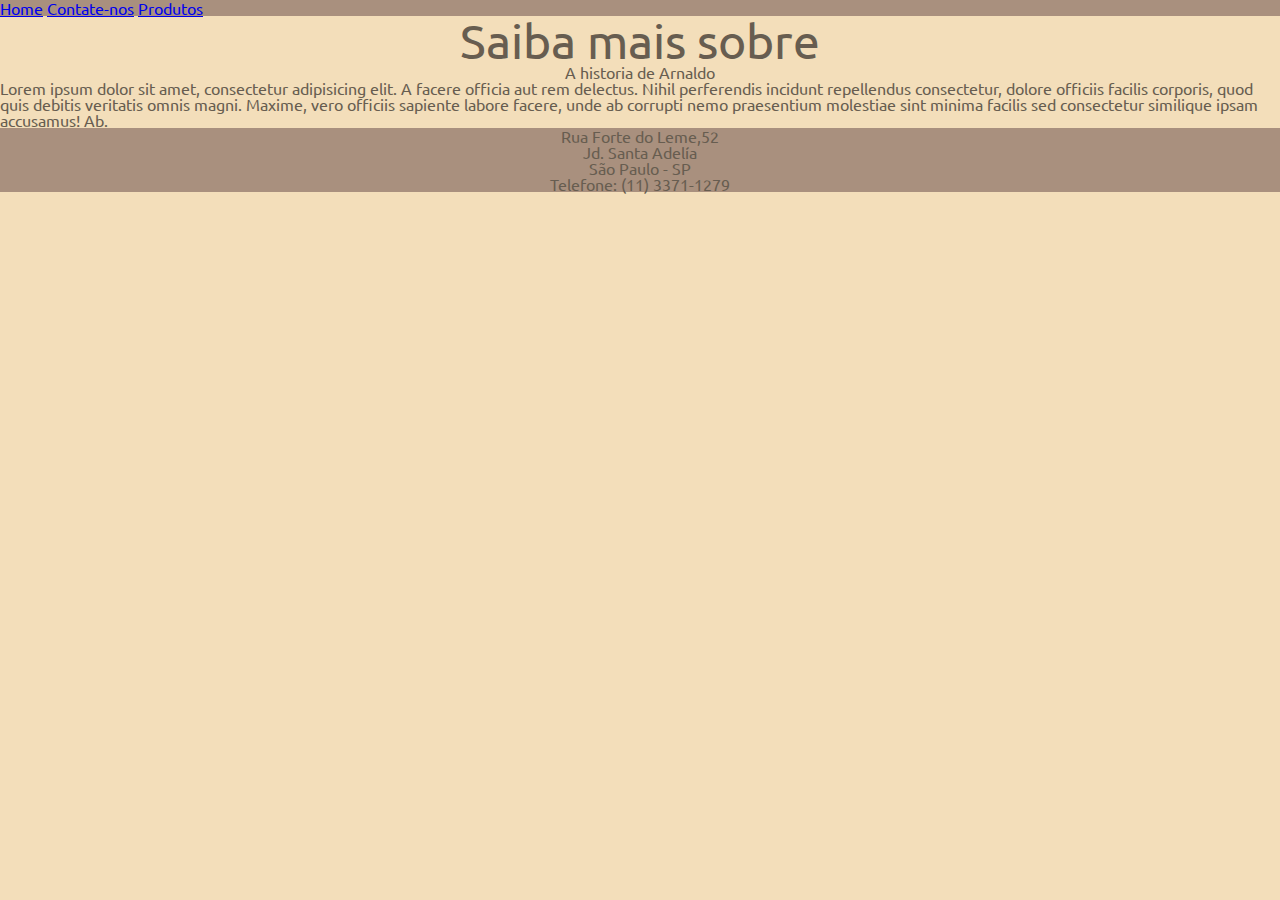
<file: sobre.html>
<!DOCTYPE html>
<html lang="pt-br">
<head>
    <meta charset="UTF-8">
    <meta http-equiv="X-UA-Compatible" content="IE=edge">
    <meta name="viewport" content="width=device-width, initial-scale=1.0">
    <meta name="description" content="Saiba mais sobre Arnaldo">
    <meta name="author" content="João Paulo Santos Roque Galvão">
    <link rel="stylesheet" href="css/reset.css">
    <link rel="stylesheet" href="css/style.css">
    <title>Sobre_nós/Arnaldo</title>
</head>

<header>

    <nav>
            <a class="navegador-site" href="index.html">Home</a>
    
            <a class="navegador-site" href="contatos.html">Contate-nos</a>
    
            <a class="navegador-site" href="catalogo.html">Produtos</a>
    </nav>

</header>

<body>

    <article class="artigo-alinhar">
        <h1 class="titulo-artigo">Saiba mais sobre<h1>
    <article>

    <article class="artigo-alinhar">
            <h2 class="subtitulo-artigo">A historia de Arnaldo</h2>
    </article>

    <article class="artigo-alinhar">
            <p class="paragrafo"> Lorem ipsum dolor sit amet, consectetur adipisicing elit. A facere officia aut rem delectus. Nihil perferendis incidunt repellendus consectetur, dolore officiis facilis corporis, quod quis debitis veritatis omnis magni. Maxime, vero officiis sapiente labore facere, unde ab corrupti nemo praesentium molestiae sint minima facilis sed consectetur similique ipsam accusamus! Ab.</p>
    </article>

</body>

<footer>
   
    <address>
        <p>Rua Forte do Leme,52</p>
        <p>Jd. Santa Adelía</p>
        <p>São Paulo - SP</p>
        <p>Telefone: (11) 3371-1279</p>
    </address>

</footer>

</html>
</file>
<file: css/style.css>
@import url('https://fonts.googleapis.com/css2?family=Ubuntu:wght@400;500;700&display=swap');

:root {
    --cor-principal:#A9907E;
    --cor-complemento:#675D50;
}

body {
    background-color:#F3DEBA;
    font-family: 'Ubuntu', sans-serif;
    text-align: left;
    margin-right: auto;
    margin-left:auto;
    margin-bottom:auto;
    margin-top:auto;
    font-weight:auto;
}

aside {
    margin-left:auto;
    margin-bottom:auto;
}

footer { 
    background-color:var(--cor-principal);
    font-family: 'Ubuntu', sans-serif;
    font-size:auto;
    margin-top:auto;
    margin-right:auto;
    margin-left:auto;
    margin-bottom:auto;
    text-align: center;
    color:var(--cor-complemento);
    line-height:auto;
}

header {
    background-color:var(--cor-principal);
    font-size:auto;
    margin-top:auto;
    margin-bottom:auto;
    margin-right:auto;
    margin-left:auto;
}

.navegador-site ul {
    line-height:auto;
    margin-right:auto;
    margin-left:auto;
    display: flex;
    justify-content: space-between;
    margin-top:auto;
}

.navegador-site a { 
    font-size:auto;
    text-decoration:none;
    color: #ABC4AA;
}

.titulo-artigo {
    color:var(--cor-complemento);
    font-size:3rem;
    margin-top:auto;
    margin-bottom:auto;
    text-align: center;
}

.subtitulo-artigo {
    color:var(--cor-complemento);
    font-size:auto;
    margin-top:auto;
    margin-bottom:auto;
    text-align: center;
}

.subtitulo-aside {
    color:var(--cor-complemento);
    font-size:auto;
    margin-left:auto;
    margin-right:auto;
    text-align: center;
    line-height:auto;
}

.paragrafo {
    color:var(--cor-complemento);
    font-size:auto;
    margin-top:auto;
    margin-bottom:auto;
    text-align:left;
    line-height:auto;
}

.paragrafo-aside {
    color:var(--cor-complemento);
    font-size:auto;
    margin-top:auto;
    margin-bottom:auto;
    text-align:left;
    line-height:auto;
    justify-content: space-between;
}

.imagem-produto {
    height:auto;
    width:auto;
    margin-bottom:auto;
}

.imagem-aside {
    height:auto;
    width:auto;
    margin-top:auto;
}

.formulario-site {
    line-height:auto;
    width:auto;
    margin-bottom:auto;
    margin-top:auto;
    margin-left:auto;
    display: block ;
    color:var(--cor-complemento);
    font-size:auto;

}

.formulario-site input,
.formulario-site textarea,
.formulario-site select,
.formulario-site button {
  width: 100%;
  box-sizing: border-box;
}
</file>
